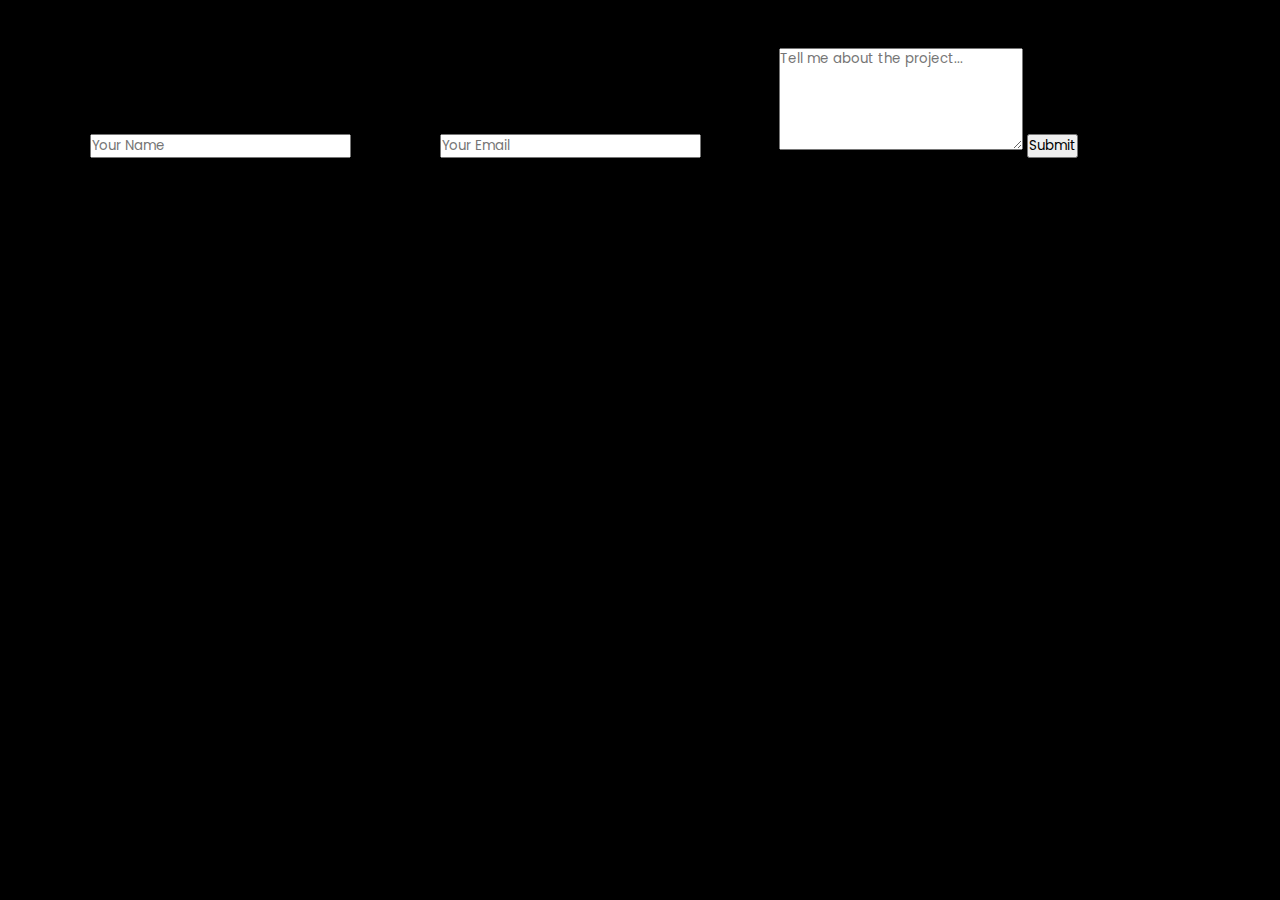
<file: form.html>
<!DOCTYPE html>
<html lang="en">
<head>
    <meta charset="UTF-8">
    <meta name="viewport" content="width=device-width, initial-scale=1.0">
    <title>Hire Me</title>
    <link rel="stylesheet" href="style.css">
</head>
<body>
    <section>
        <div class="form-container">
            <h1>Hire Me</h1>
            <form action="https://formspree.io/f/your_form_id" method="POST">
                <label for="name">Your Name</label>
                <input type="text" id="name" name="name" required placeholder="Your Name">

                <label for="email">Your Email</label>
                <input type="email" id="email" name="email" required placeholder="Your Email">

                <label for="message">Message</label>
                <textarea id="message" name="message" rows="5" required placeholder="Tell me about the project..."></textarea>

                <button type="submit">Submit</button>
            </form>
        </div>
    </section>
</body>
</html>
</file>
<file: style.css>
@import url('https://fonts.googleapis.com/css2?family=Poppins:wght@100;200;300;400;500;600&display=swap');
*{
    padding: 0;
    margin: 0;
    font-family: 'Poppins', sans-serif;
    box-sizing: border-box;
}
html{
    overflow-x: hidden;
}
body{
    width: 100%;
    height: 100vh;
    overflow: hidden;
    background-color: black; /* Background remains black */
}
nav{
    width: 100%;
    height: 10vh;
    position: sticky;
}
.nav-container{
    width: 100%;
    height: 100%;
    display: flex;
    justify-content: space-around;
    align-items: center;
}
.logo{
    color: white; /* Changed from black to white */
    font-size: 2rem;
    font-weight: bolder;
}
.logo span{
    color: rgb(255,0,0);
    text-shadow: 0 0 10px rgb(255,0,0);
}
.hamburg, .cancel{
    cursor: pointer;
    position: absolute;
    right: 15px;
    top: 10px;
    color: white; /* Changed from black to white */
    font-size: 2rem;
    display: none;
}
.nav-container .links {
    display: flex;
    gap: 3rem;
    align-items: center;
}
.nav-container .links a{
    position: relative;
    font-size: 1.2rem;
    color: white; /* Changed from black to white */
    text-decoration: none;
    font-weight: 500;
    transform: 0.3s linear;
}
.nav-container .links a::before{
    position: absolute;
    content: "";
    bottom: -3px;
    left: 0;
    width: 0%;
    height: 3px;
    background-color: rgb(255,0,0);
    transition: 0.2s linear;
}
.nav-container .links a:hover::before{
    width: 100%;
}
.nav-container .contact-btn{
    background-color: transparent;
    padding: 5px 20px;
    border-radius: 20px;
    border: 2px solid rgb(255,0,0);
    transition: 0.2s linear;
}
.nav-container .contact-btn a{
    color: white;
    transition: 0.3s linear;
}
.nav-container .contact-btn:hover, .nav-container .contact-btn:hover a{
    background-color: rgb(255,0,0);
    color: white;
}
.nav-container .links a:hover{
    color: rgb(255,0,0);
}
.dropdown{
    z-index: 100;
    position: absolute;
    top: 0;
    transform: translateY(-500px);
    width: 100%;
    height: auto;
    backdrop-filter: brightness(40%) blur(3px);
    box-shadow: 0 0 20px white; /* Changed from black to white */
    transition: 0.2s linear;
}
.dropdown .links a{
    color: white; /* Changed from black to white */
    display: flex;
    text-decoration: none;
    justify-content: center;
    padding: 15px 0;
    align-items: center;
    transition: 0.2s linear;
}
.dropdown .links a:hover{
    background-color: rgb(255,0,0);
}
section{
    width: 100%;
    height: 90vh;
}
.main-container{
    width: 100%;
    height: 100%;
    display: flex;
    justify-content: space-evenly;
    align-items: center;
}
.main-container .image{
    z-index: -1;
    width: 50%;
}
.main-container .image img{
    width: 100%;
}
.main-container .content{
    color: white; /* Changed from black to white */
    width: 40%;
    min-height: 100px;
}
.content h1{
    font-size: clamp(1rem, 2rem + 5vw, 3rem);
    color: white; /* Ensuring "Hi, I'm Slim" is white */
}
.content h1 span{
    color: rgb(255,0,0);
    text-shadow: 0 0 10px rgb(255,0,0);
}
.content .typewriter{
    font-weight: 600;
    font-size: clamp(1rem, 1rem + 5vw, 2rem);
}
.content .typewriter span{
    color: rgb(255,0,0);
    font-size: 2.5rem;
    text-shadow: 0 0 5px rgb(255,0,0);
    position: relative;
    transition: 0.3s linear;
}
.typewriter span::before{
    content: "Developer";
    animation: words 15s infinite;
}
.typewriter span::after{
    content: "";
    position: absolute;
    width: calc(100% + 8px);
    height: 100%;
    border-left: 3px solid white; /* Changed from black to white */
    animation: cursor 0.6s linear infinite;
}
@keyframes cursor {
    to{
        border-left: 3px solid rgb(255,0,0);
    }
}
@keyframes words {
    0%, 33%{
        content: "Developer";
    }
    34%, 66%{
        content: "Designer";
    }
    67%, 100%{
        content: "Youtuber";
    }
}
.content p{
    font-size: clamp(0.4rem, 0.2rem + 9vw, 1rem);
    margin: 10px 0;
    color: white; /* Changed from black to white */
}
.social-links i{
    display: inline-flex;
    justify-content: center;
    align-items: center;
    width: 3rem;
    height: 3rem;
    background-color:transparent;
    border: 0.2rem solid rgb(255,0,0);
    border-radius: 50%;
    color: rgb(255,0,0);
    margin: 5px 10px;
    font-size: 1.5rem;
    transition: 0.2s linear;
}
.social-links i:hover{
    scale: 1.3;
    color: white; /* Changed from black to white */
    background-color: rgb(255,0,0);
    filter: drop-shadow(0 0 10px rgb(255,0,0));
}
.content button{
    width: 40%;
    height: 6vh;
    margin: 30px;
    background-color: rgb(255,0,0);
    color: white;
    border: none;
    outline: none;
    font-size: 100%;
    font-weight: 700;
    border-radius: 5px;
    transition: 0.2s linear;
}
.content button:hover{
 scale: 1.1;
 color: rgb(255,0,0);
 border: 2px solid rgb(255,0,0);
 background-color: transparent;
 font-weight: 700;
 box-shadow: 0 0 40px rgb(255,0,0);
}
@media (max-width:884px) {
    body{
        overflow-y: visible;
    }
    nav .logo{
        position: absolute;
        top: 16px;
        left: 15px;
        font-size: 1.5rem;
    }
    .main-container{
        display: flex;
        flex-direction: column;
    }
    .nav-container .links{
        display: none;
    }
    .hamburg,.cancel{
        display: block;
        color: white; /* Changed from black to white for mobile menu */
    }
    .main-container .content{
        width: 80%;
    }
    .social-links i{
        width: 2.5rem;
        height: 2.5rem;
        font-size: 1.5rem;
    }
    .cancel{
        color: white; /* Changed from black to white for mobile menu close */
    }
    .main-container .image{
        width: 80%;
        margin-bottom: 0px;
    }
}
</file>
